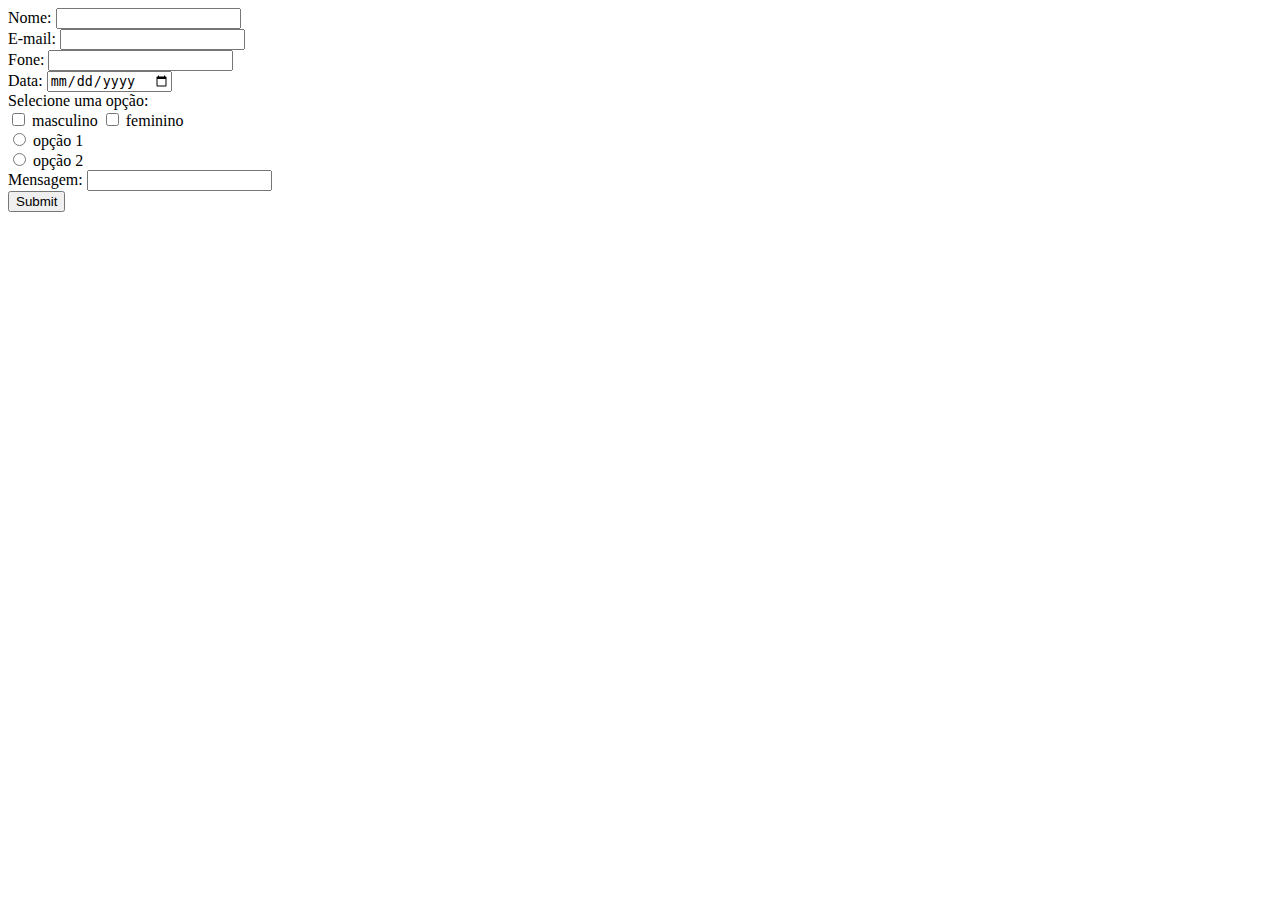
<file: SIte.html/aula 26-02/index.html>
<!DOCTYPE html>
<html>
    <head>
        <meta charset="UTF-8">
        <meta name="viewport" content="width=device-width, initial-scale=1.0">
        <title>Document</title>
    </head>
    <body>
        <form action="welcome.php" method="post">
            Nome: <input type="text" name="name"><br>
            E-mail: <input type="text" name="email"><br>
            Fone: <input type="tel" name="fone"><br>
            Data: <input type="date" name="data"><br>
            Selecione uma opção: <br><input type="checkbox" name="sexo"> masculino  
            <input type="checkbox" name="sexo"> feminino <br>
            <input type="radio" name="opcao1"> opção 1 <br>
            <input type="radio" name="opcao2"> opção 2 <br>
            Mensagem: <input type="textarea" name="mensagem" rows="4" cols="50"><br>
            <input type="submit">
        </form>
    </body>
    <footer>

    </footer>
</html>
</file>
